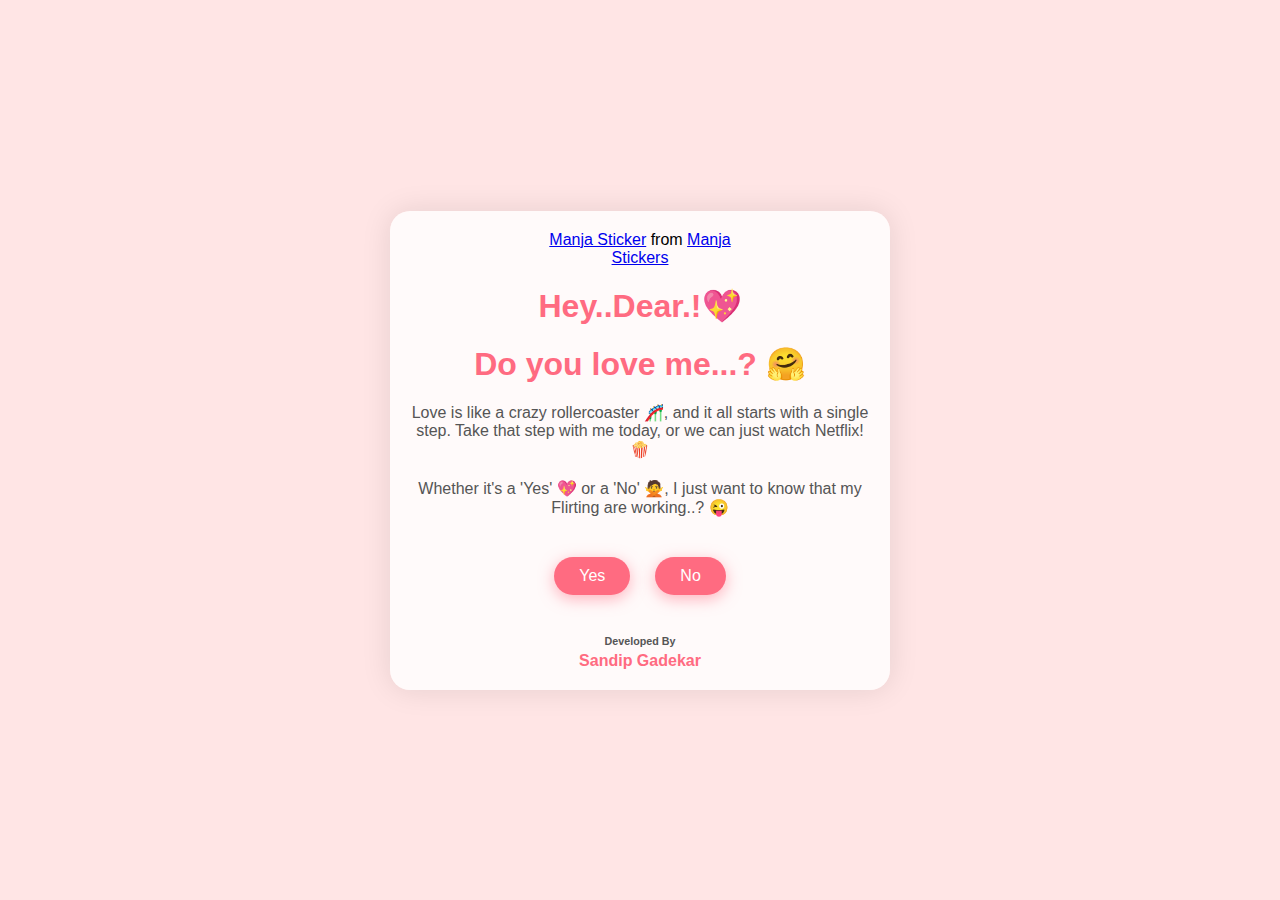
<file: index.html>
<!DOCTYPE html>
<html lang="en">
  <head>
    <meta charset="UTF-8" />
    <meta name="viewport" content="width=device-width, initial-scale=1.0" />
    <title>Ask-Crush</title>
    <link rel="stylesheet" href="./style.css" />
  </head>
  <body>
    <!-- <div class="video-background">
      <iframe width="100%" height="100%" src="https://www.youtube.com/embed/cizFble7ZRY?autoplay=1&mute=1&loop=1&playlist=cizFble7ZRY" frameborder="0" allow="autoplay; encrypted-media" allowfullscreen></iframe>
    </div> -->
    
    <div class="container">
      <div
        class="tenor-gif-embed"
        data-postid="22885016"
        data-share-method="host"
        data-aspect-ratio="1.04918"
        data-width="100%"
      >
        <a href="https://tenor.com/view/manja-gif-22885016">Manja Sticker</a> from
        <a href="https://tenor.com/search/manja-stickers">Manja Stickers</a>
      </div>
      <script
        type="text/javascript"
        async
        src="https://tenor.com/embed.js"
      ></script>
      
      <h1><b>Hey..Dear.!💖</b></h1>
      <h1>Do you love me...? 🤗</h1>

      <p>Love is like a crazy rollercoaster 🎢, and it all starts with a single step. Take that step with me today, or we can just watch Netflix! 🍿</p>
      <p>Whether it's a 'Yes' 💖 or a 'No' 🙅, I just want to know that my Flirting are working..? 😜</p>

      <div class="btn">
        <a href="yes.html">Yes</a>
        <a href="no1.html">No</a>
      </div>

      <div class="footer">
        <h6>Developed By <h4>Sandip Gadekar</h4></h6>
      </div>
    </div>
  </body>
</html>
</file>
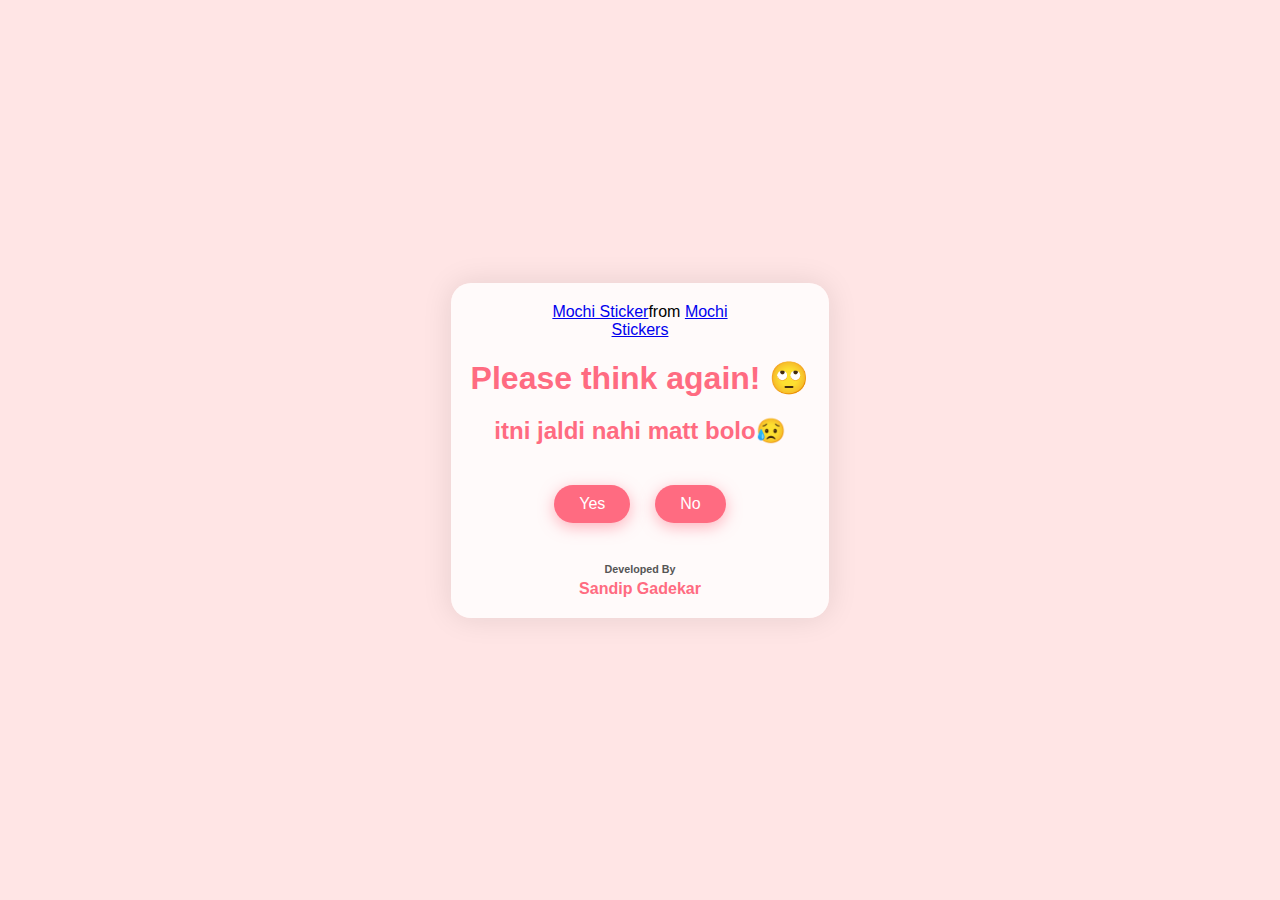
<file: no1.html>
<!DOCTYPE html>
<html lang="en">
  <head>
    <meta charset="UTF-8" />
    <meta name="viewport" content="width=device-width, initial-scale=1.0" />
    <title>Ask Her Out</title>

    <link rel="stylesheet" href="./style.css" />
  </head>
  <body>
    <div class="container">
      <div
        class="tenor-gif-embed"
        data-postid="22050818"
        data-share-method="host"
        data-aspect-ratio="1"
        data-width="100%"
      >
        <a href="https://tenor.com/view/mochi-gif-22050818">Mochi Sticker</a
        >from
        <a href="https://tenor.com/search/mochi-stickers">Mochi Stickers</a>
      </div>
      <script
        type="text/javascript"
        async
        src="https://tenor.com/embed.js"
      ></script>
      <h1>Please think again! 🙄</h1>
      <h2>itni jaldi nahi matt bolo😥</h2>

      <div class="btn">
        <a href="yes.html">Yes</a>
        <a href="no2.html">No</a>
      </div>
      <div class="footer">
        <h6>Developed By <h4>Sandip Gadekar</h4></h6>
      </div>
    </div>
  </body>
</html>
</file>
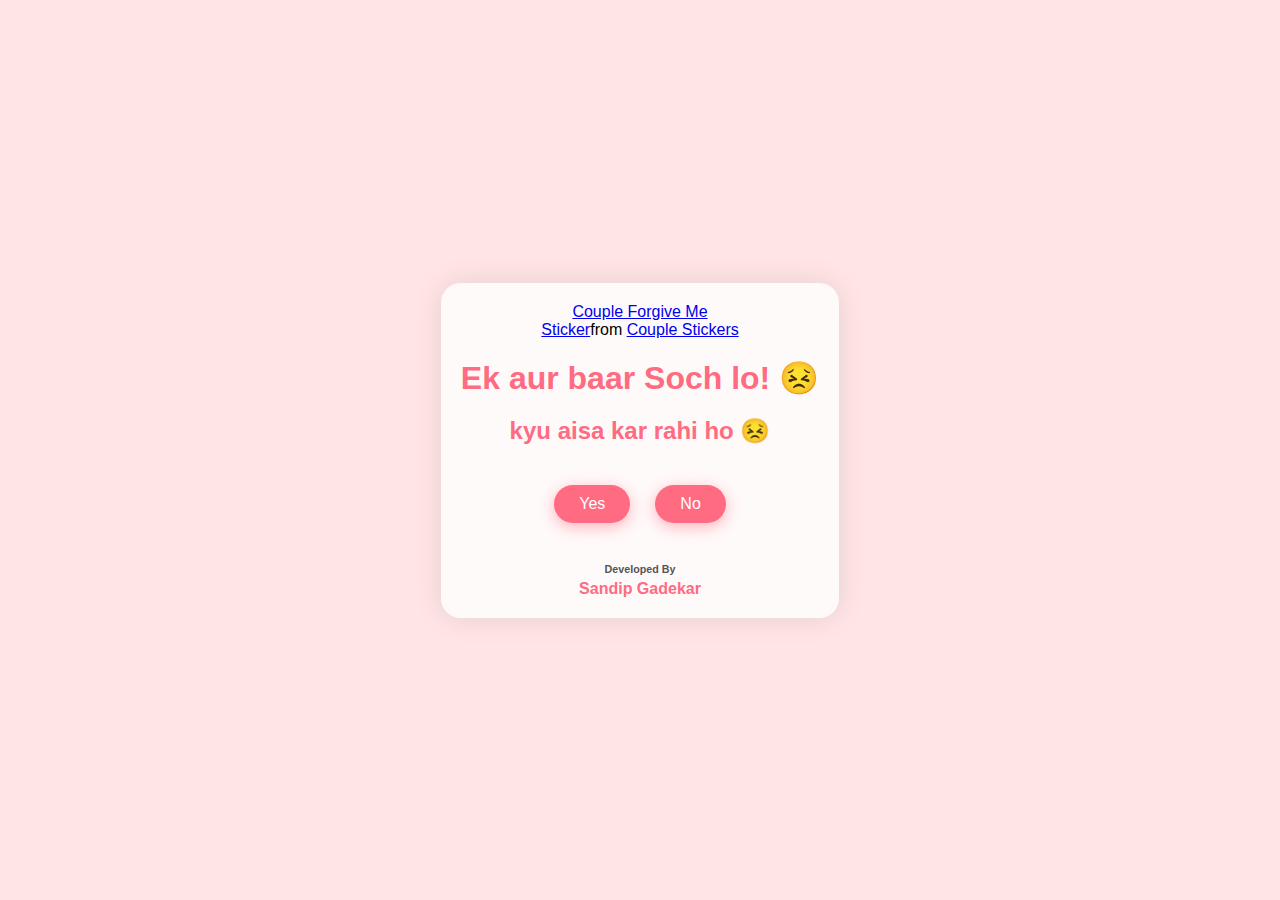
<file: no2.html>
<!DOCTYPE html>
<html lang="en">
  <head>
    <meta charset="UTF-8" />
    <meta name="viewport" content="width=device-width, initial-scale=1.0" />
    <title>Ask Her Out</title>

    <link rel="stylesheet" href="./style.css" />
  </head>
  <body>
    <div class="container">
      <div
        class="tenor-gif-embed"
        data-postid="15195810"
        data-share-method="host"
        data-aspect-ratio="1"
        data-width="100%"
      >
        <a
          href="https://tenor.com/view/couple-forgive-me-asking-for-forgiveness-begging-crying-gif-15195810"
          >Couple Forgive Me Sticker</a
        >from
        <a href="https://tenor.com/search/couple-stickers">Couple Stickers</a>
      </div>
      <script
        type="text/javascript"
        async
        src="https://tenor.com/embed.js"
      ></script>

      <h1>Ek aur baar Soch lo! 😣</h1>
      <h2>kyu aisa kar rahi ho 😣</h2>

      <div class="btn">
        <a href="yes.html">Yes</a>
        <a href="no3.html">No</a>
      </div>
      <div class="footer">
        <h6>Developed By <h4>Sandip Gadekar</h4></h6>
      </div>
    </div>
  </body>
</html>
</file>
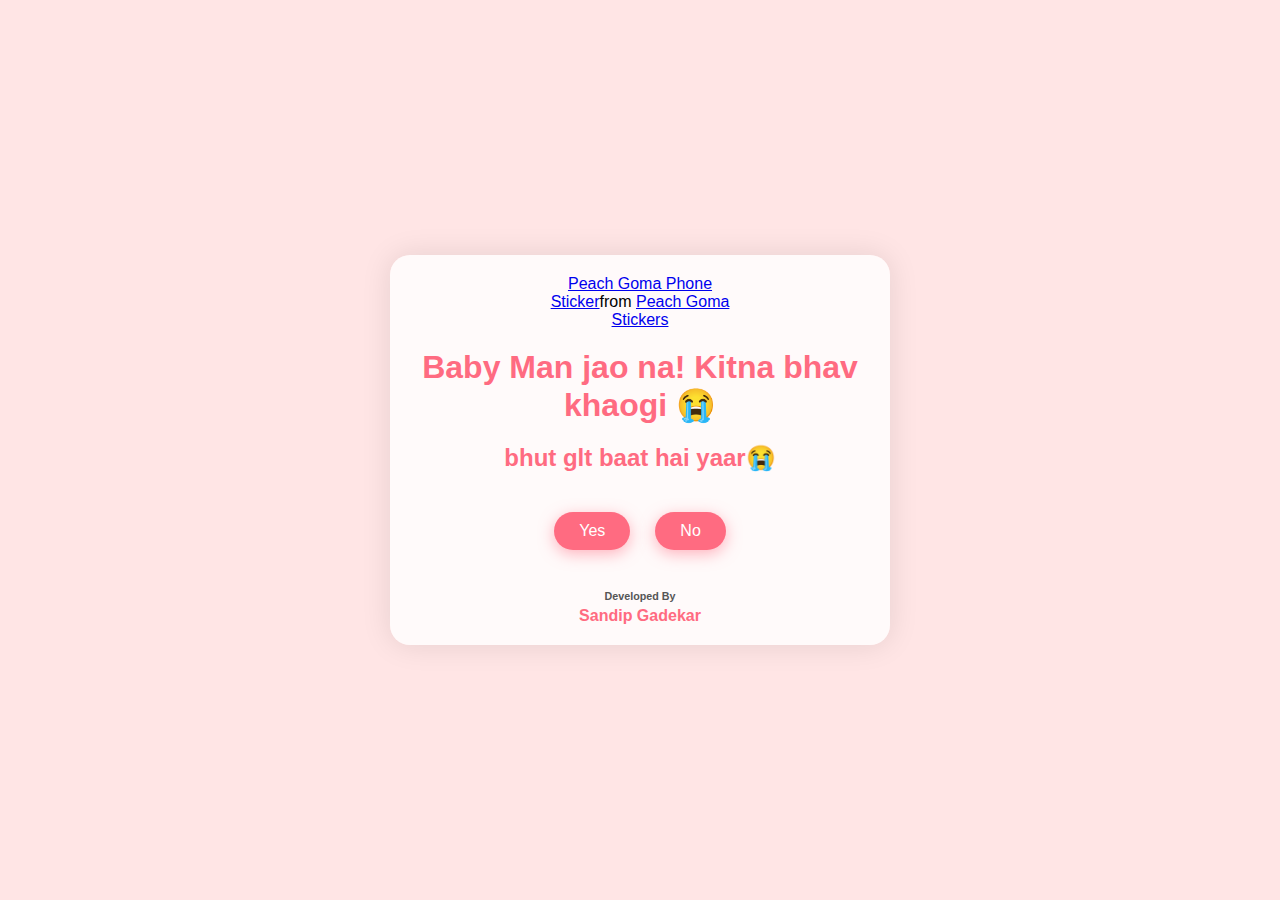
<file: no3.html>
<!DOCTYPE html>
<html lang="en">
  <head>
    <meta charset="UTF-8" />
    <meta name="viewport" content="width=device-width, initial-scale=1.0" />
    <title>Ask Her Out</title>

    <link rel="stylesheet" href="./style.css" />
  </head>
  <body>
    <div class="container">
      <div
        class="tenor-gif-embed"
        data-postid="15974530976611222074"
        data-share-method="host"
        data-aspect-ratio="1.26923"
        data-width="100%"
      >
        <a
          href="https://tenor.com/view/peach-goma-phone-gif-15974530976611222074"
          >Peach Goma Phone Sticker</a
        >from
        <a href="https://tenor.com/search/peach+goma-stickers"
          >Peach Goma Stickers</a
        >
      </div>
      <script
        type="text/javascript"
        async
        src="https://tenor.com/embed.js"
      ></script>

      <h1>Baby Man jao na! Kitna bhav khaogi 😭</h1>
      <h2>bhut glt baat hai yaar😭</h2>

      <div class="btn">
        <a href="yes.html">Yes</a>
        <a href="#" id="move-random">No</a>
      </div>
      <div class="footer">
        <h6>Developed By <h4>Sandip Gadekar</h4></h6>
      </div>
    </div>

    <script src="./script.js"></script>
  </body>
</html>
</file>
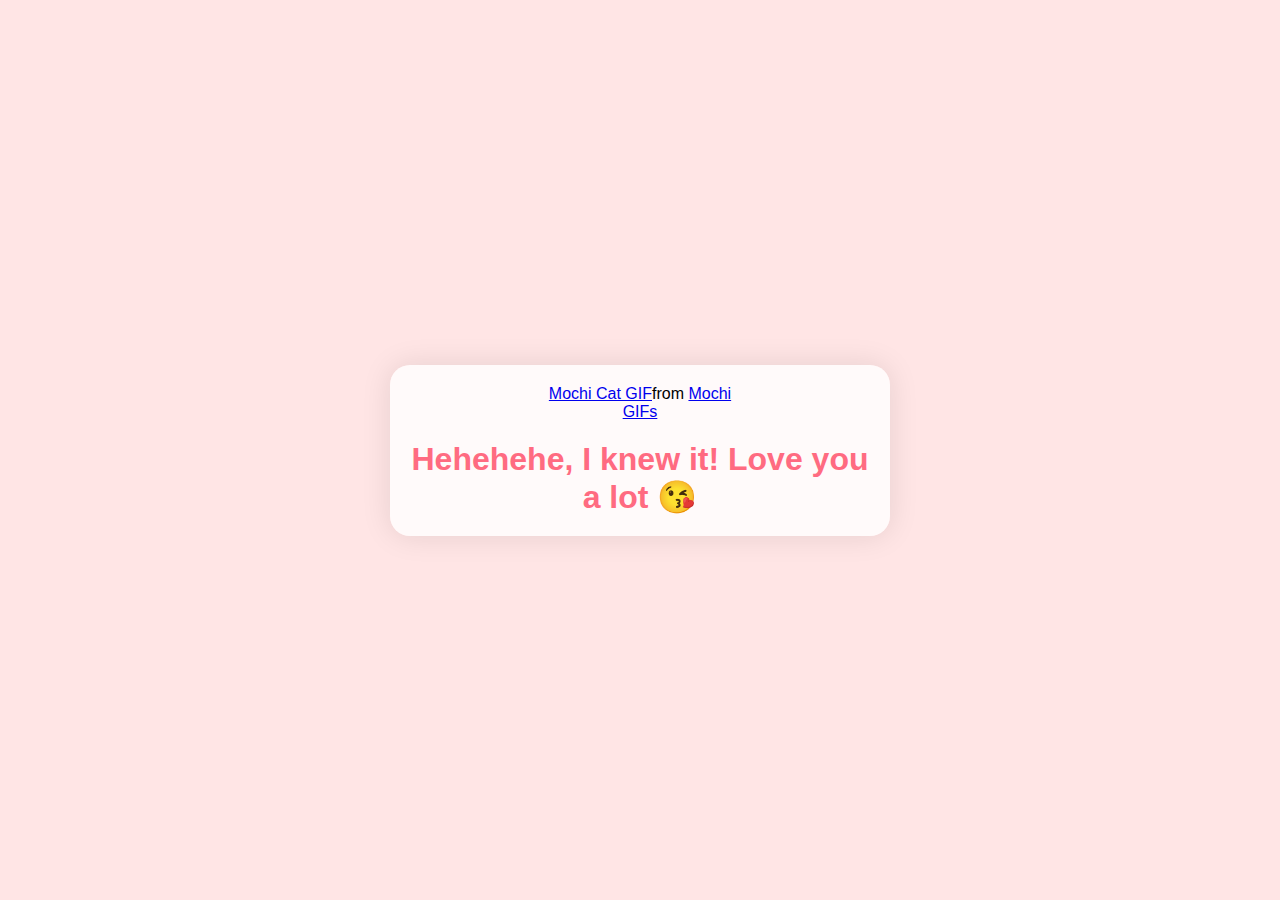
<file: yes.html>
<!DOCTYPE html>
<html lang="en">
  <head>
    <meta charset="UTF-8" />
    <meta name="viewport" content="width=device-width, initial-scale=1.0" />
    <title>Ask Her Out</title>

    <link rel="stylesheet" href="./style.css" />
  </head>
  <body>
    <div class="container">
      <div
        class="tenor-gif-embed"
        data-postid="253027946666209433"
        data-share-method="host"
        data-aspect-ratio="1.37853"
        data-width="100%"
      >
        <a
          href="https://tenor.com/view/mochi-cat-mochi-and-goma-goma-and-peach-mochi-mochi-peach-cat-gif-gif-253027946666209433"
          >Mochi Cat GIF</a
        >from <a href="https://tenor.com/search/mochi-gifs">Mochi GIFs</a>
      </div>
      <script
        type="text/javascript"
        async
        src="https://tenor.com/embed.js"
      ></script>
      <h1>Hehehehe, I knew it! Love you a lot 😘</h1>
    </div>
  </body>
</html>
</file>
<file: style.css>
/* author - deepak tiwari
* {
    margin: 0;
    padding: 0;
    box-sizing: border-box;
    font-family: sans-serif;
  }
  
  body {
    width: 100%;
    min-height: 100vh;
    display: flex;
    justify-content: center;
    align-items: center;
    background-color: #ffe5e5;
  }
  
  .container {
    display: flex;
    flex-direction: column;
    text-align: center;
    align-items: center;
    gap: 20px;
    max-width: 500px;
    margin: 20px;
  }
  
  .container .tenor-gif-embed {
    max-width: 200px;
  }
  
  .container .btn {
    display: flex;
    gap: 25px;
  }
  
  .btn a {
    text-decoration: none;
    color: #111;
    background: #fff;
    padding: 10px 25px;
    border-radius: 8px;
    box-shadow: 0.5rem 1rem 3rem hsl(0, 0%, 0%, 0.3);
  }


  .footer{
    bottom: 0;

  }


 */



/* author - Sandip Gadekar */
* {
  margin: 0;
  padding: 0;
  box-sizing: border-box;
  font-family: 'Arial', sans-serif;
}

body {
  width: 100%;
  min-height: 100vh;
  display: flex;
  justify-content: center;
  align-items: center;
  background-color: #ffe5e5;
}

.video-background {
  position: fixed;
  top: 0;
  left: 0;
  width: 100%;
  height: 100%;
  overflow: hidden;
  z-index: -1;
}

video {
  min-width: 120%;
  min-height: 120%;
  width: auto;
  height: auto;
  position: absolute;
  top: 50%;
  left: 50%;
  transform: translate(-50%, -50%);
  background-size:auto;
}

.container {
  display: flex;
  flex-direction: column;
  text-align: center;
  align-items: center;
  gap: 20px;
  max-width: 500px;
  padding: 20px;
  background: rgba(255, 255, 255, 0.8);
  border-radius: 20px;
  box-shadow: 0 0 30px rgba(0, 0, 0, 0.1);
  animation: fadeIn 2s ease-in;
}

@keyframes fadeIn {
  from {
      opacity: 0;
      transform: scale(0.8);
  }
  to {
      opacity: 1;
      transform: scale(1);
  }
}

h1 {
  color: #ff6b81;
  animation: textPopUp 2s;
}

@keyframes textPopUp {
  0% {
      transform: scale(0.5);
      opacity: 0;
  }
  100% {
      transform: scale(1);
      opacity: 1;
  }
}

h2 {
  color: #ff6b81;
}

p {
  color: #555;
  font-size: 1rem;
}

.container .tenor-gif-embed {
  max-width: 200px;
}

.container .btn {
  display: flex;
  gap: 25px;
  margin-top: 20px;
}

.btn a {
  text-decoration: none;
  color: #fff;
  background: #ff6b81;
  padding: 10px 25px;
  border-radius: 50px;
  box-shadow: 0 4px 15px rgba(255, 107, 129, 0.5);
  transition: transform 0.3s, background 0.3s;
  animation: btnBounce 2s infinite alternate;
}

.btn a:hover {
  transform: translateY(-5px);
  background: #ff4e70;
}

@keyframes btnBounce {
  0% {
      transform: translateY(0);
  }
  100% {
      transform: translateY(-10px);
  }
}

.footer {
  margin-top: 20px;
}

.footer h6 {
  color: #555;
}

.footer h4 {
  color: #ff6b81;
  margin-top: 5px;
  animation: textPopUp 2s;
}
</file>
